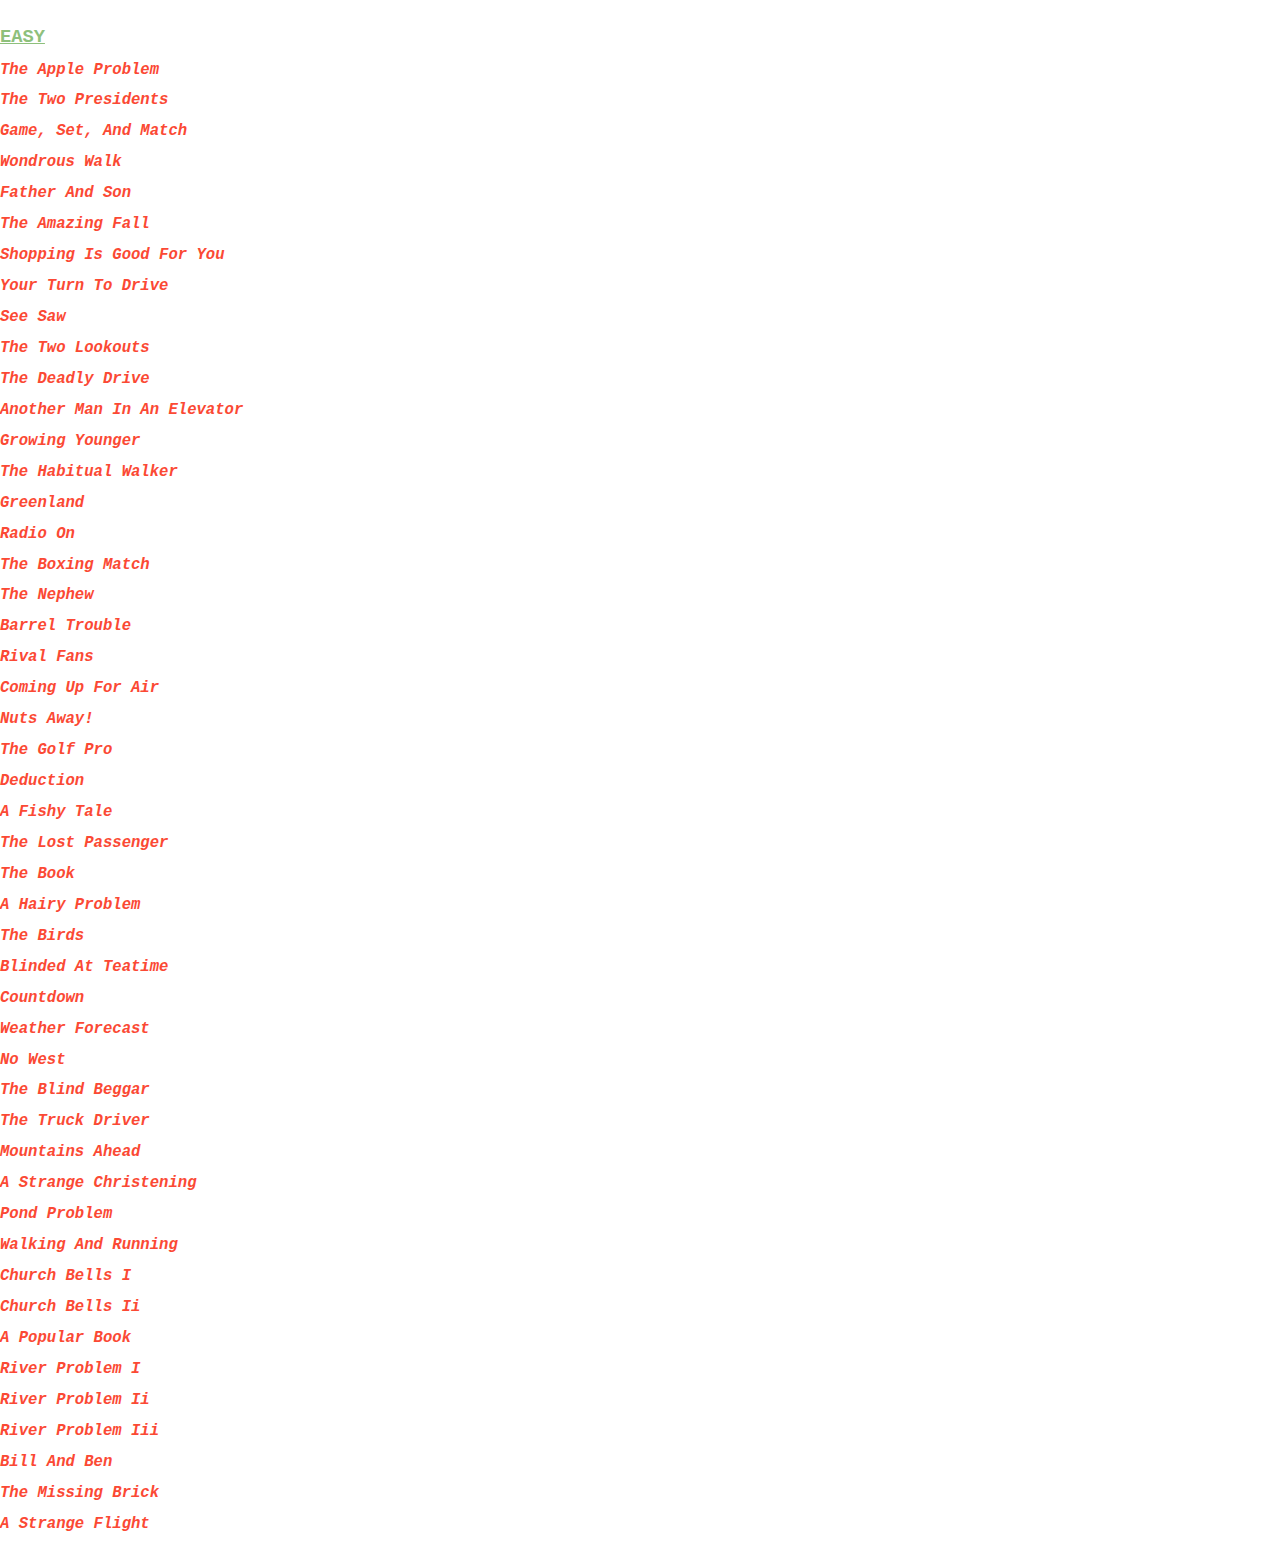
<file: yes_no/Easy.html>
<!DOCTYPE html>
<html>

<head>
	<meta charset="UTF-8">
	<link rel="stylesheet" href="/style.css" type="text/css">
</head>

<body>
	<section>
		<h1 id="home"><a href="/index.html">Easy</a></h1>
		<div id="puzzles"></div>
	</section>

	<script id='script' src="/scripts/puzzles.js" difficulty="Easy"></script>
</body>

</html>
</file>
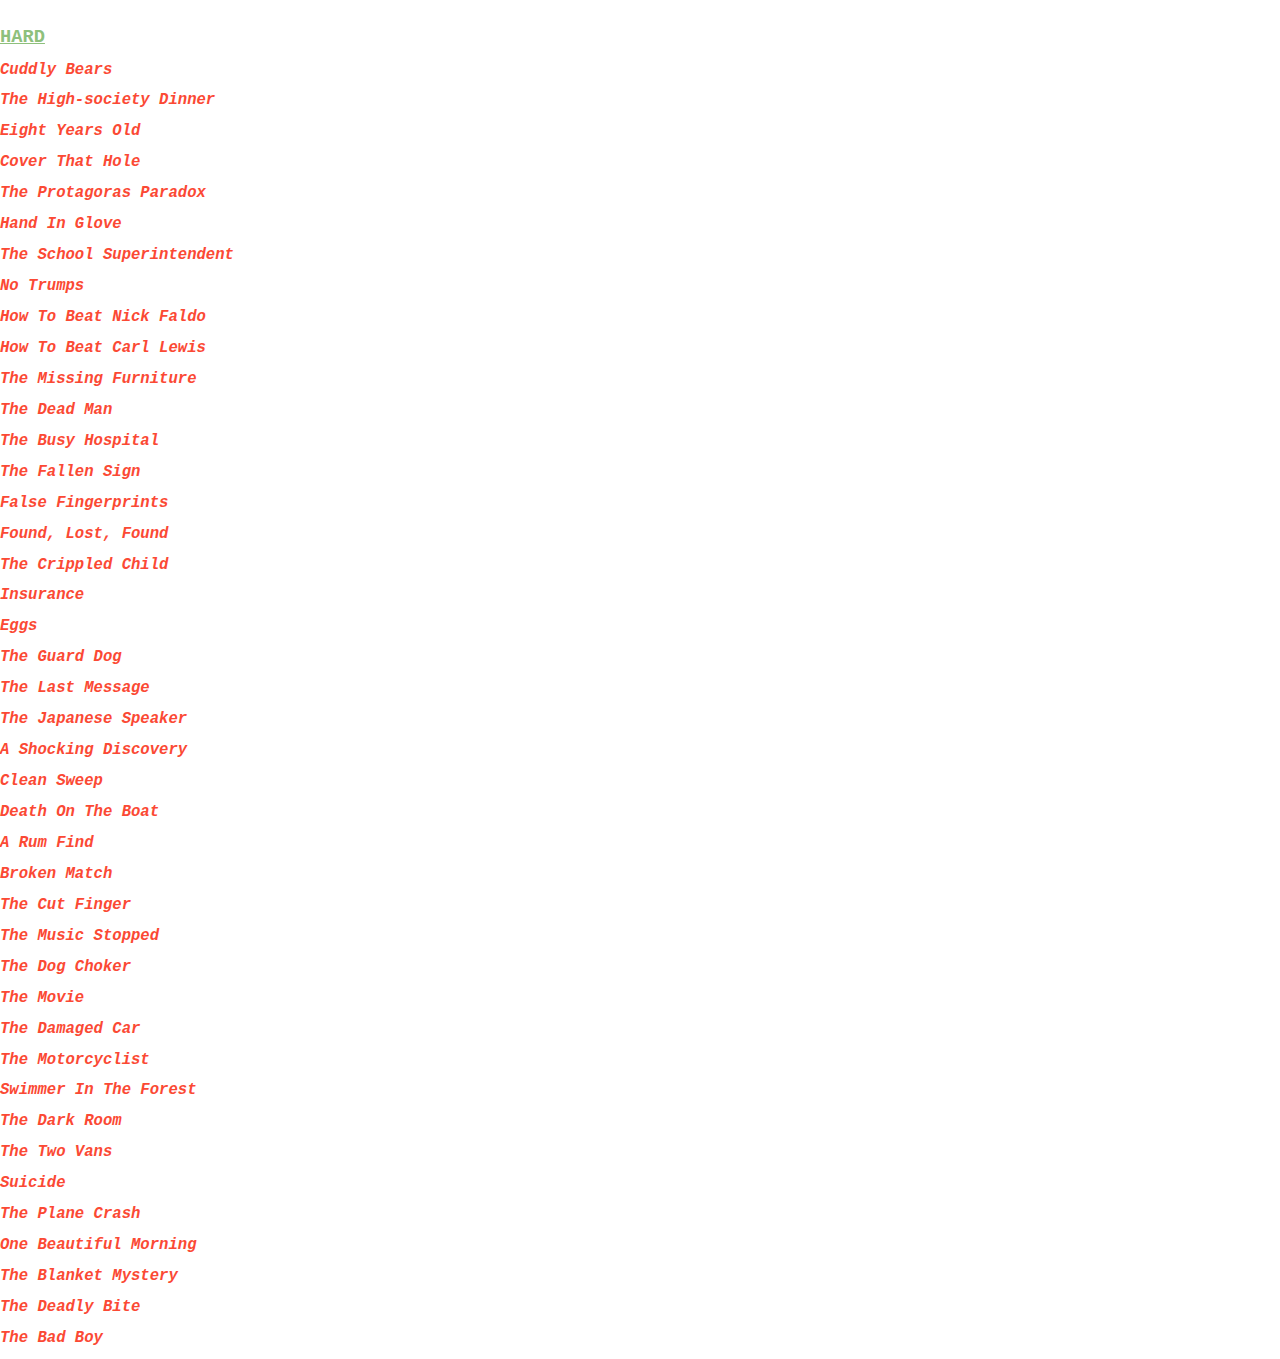
<file: yes_no/Hard.html>
<!DOCTYPE html>
<html>

<head>
	<meta charset="UTF-8">
	<link rel="stylesheet" href="/style.css" type="text/css">
</head>

<body>
	<section>
		<h1 id="home"><a href="/index.html">Hard</a></h1>
		<div id="puzzles"></div>
	</section>

	<script id='script' src="/scripts/puzzles.js" difficulty="Hard"></script>
</body>

</html>
</file>
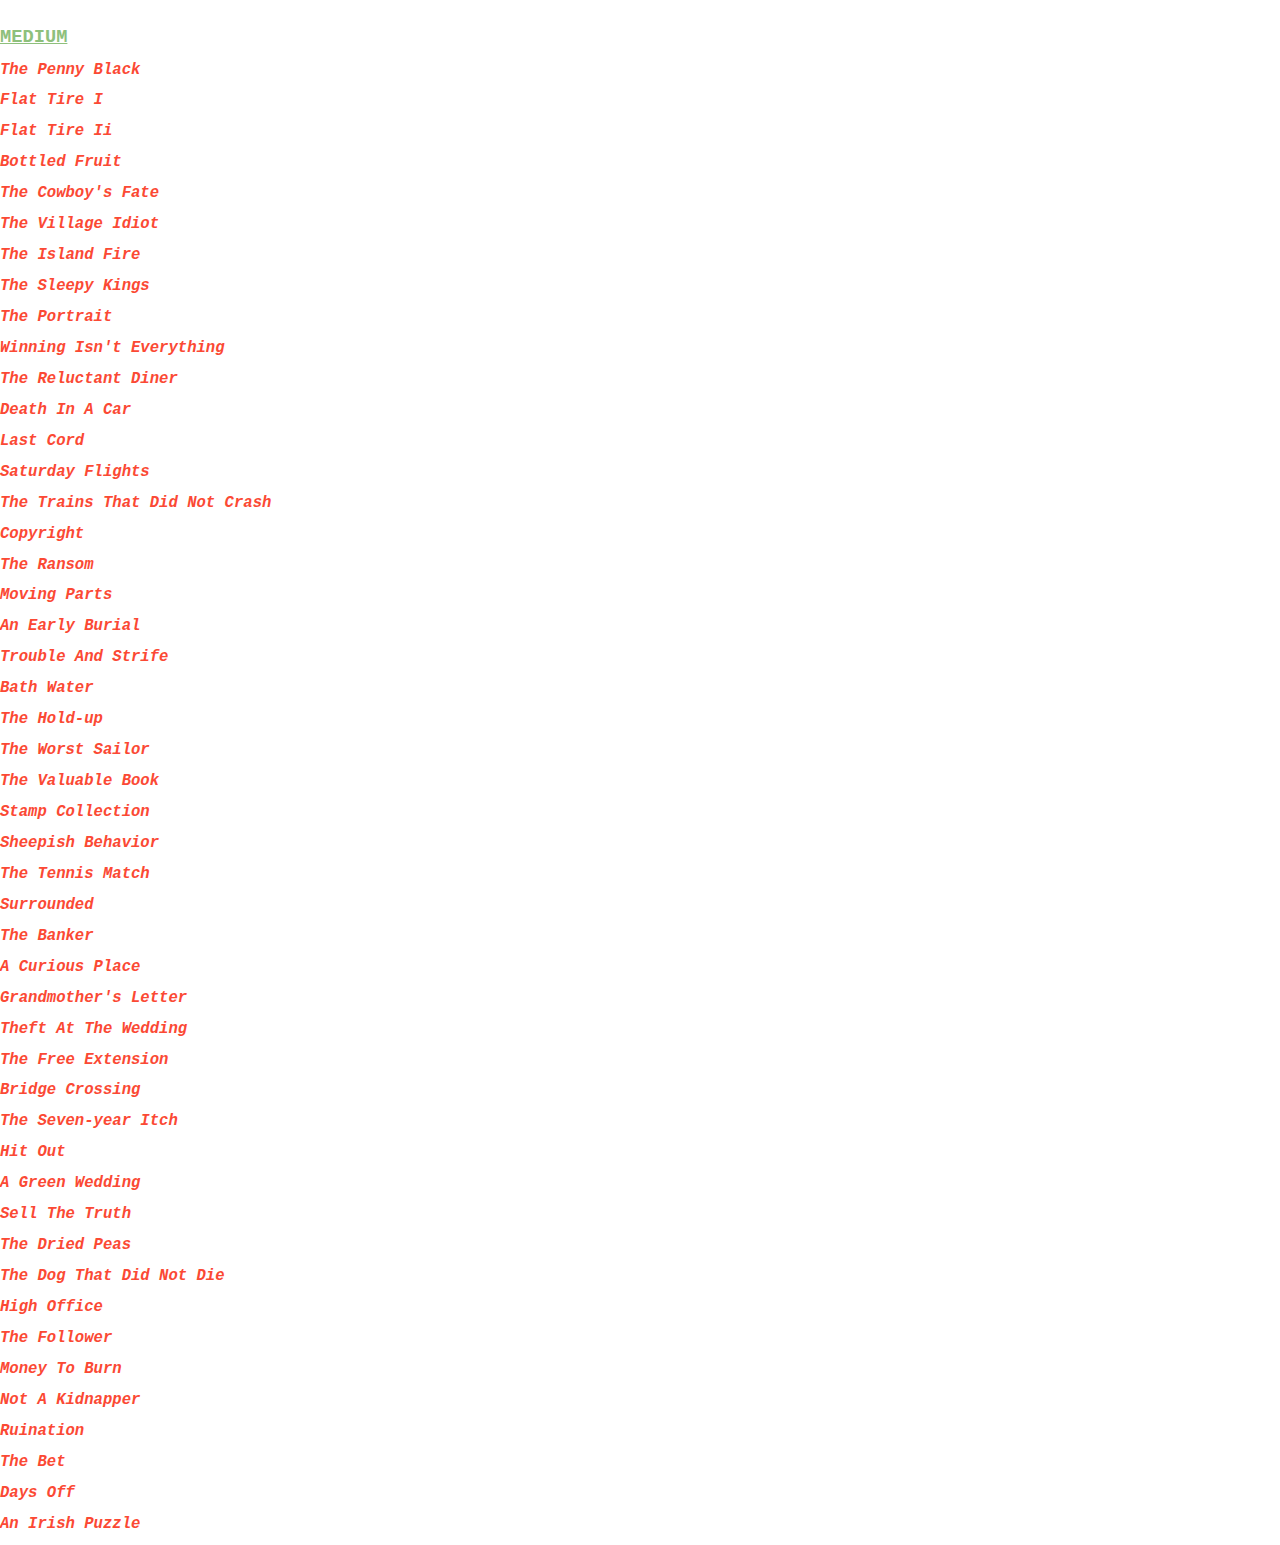
<file: yes_no/Moderate.html>
<!DOCTYPE html>
<html>

<head>
	<meta charset="UTF-8">
	<link rel="stylesheet" href="/style.css" type="text/css">
</head>

<body>
	<section>
		<h1 id="home"><a href="/index.html">Medium</a></h1>
		<div id="puzzles"></div>
	</section>

	<script id='script' src="/scripts/puzzles.js" difficulty="Moderate"></script>
</body>

</html>
</file>
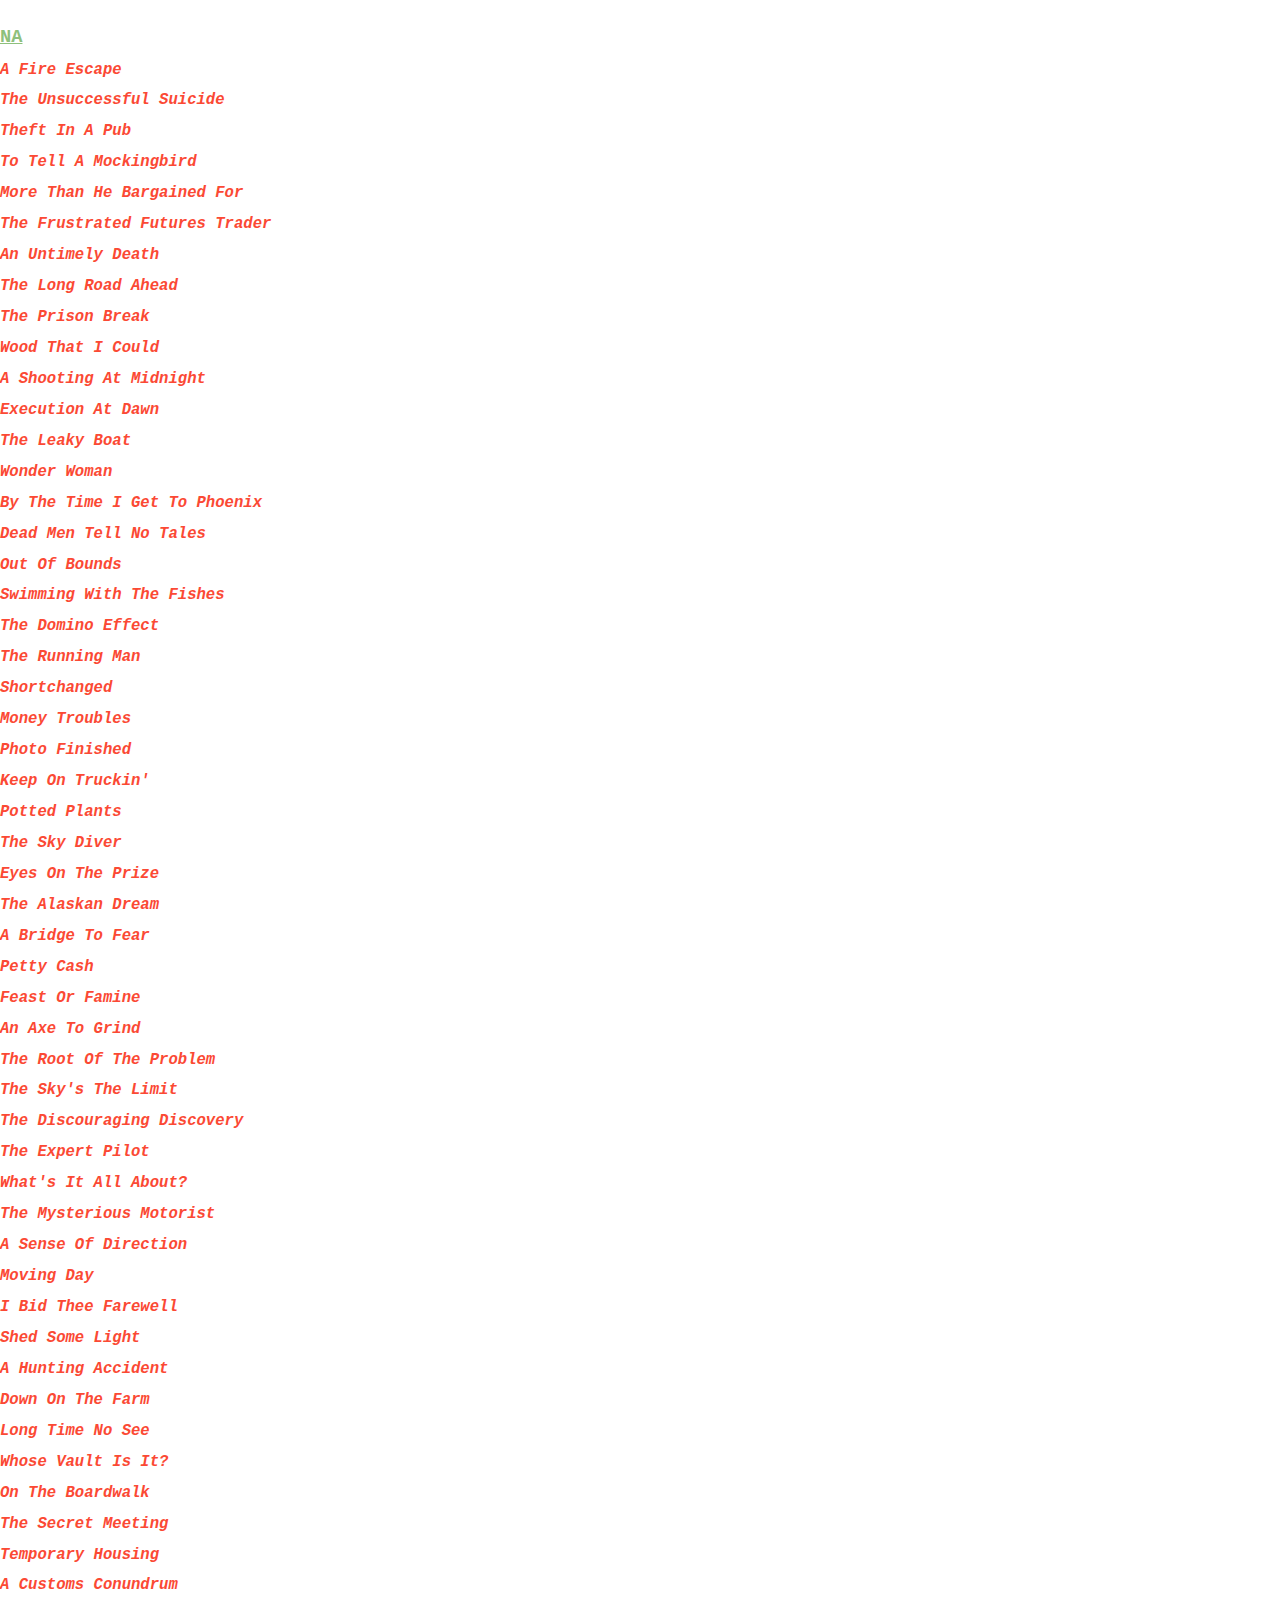
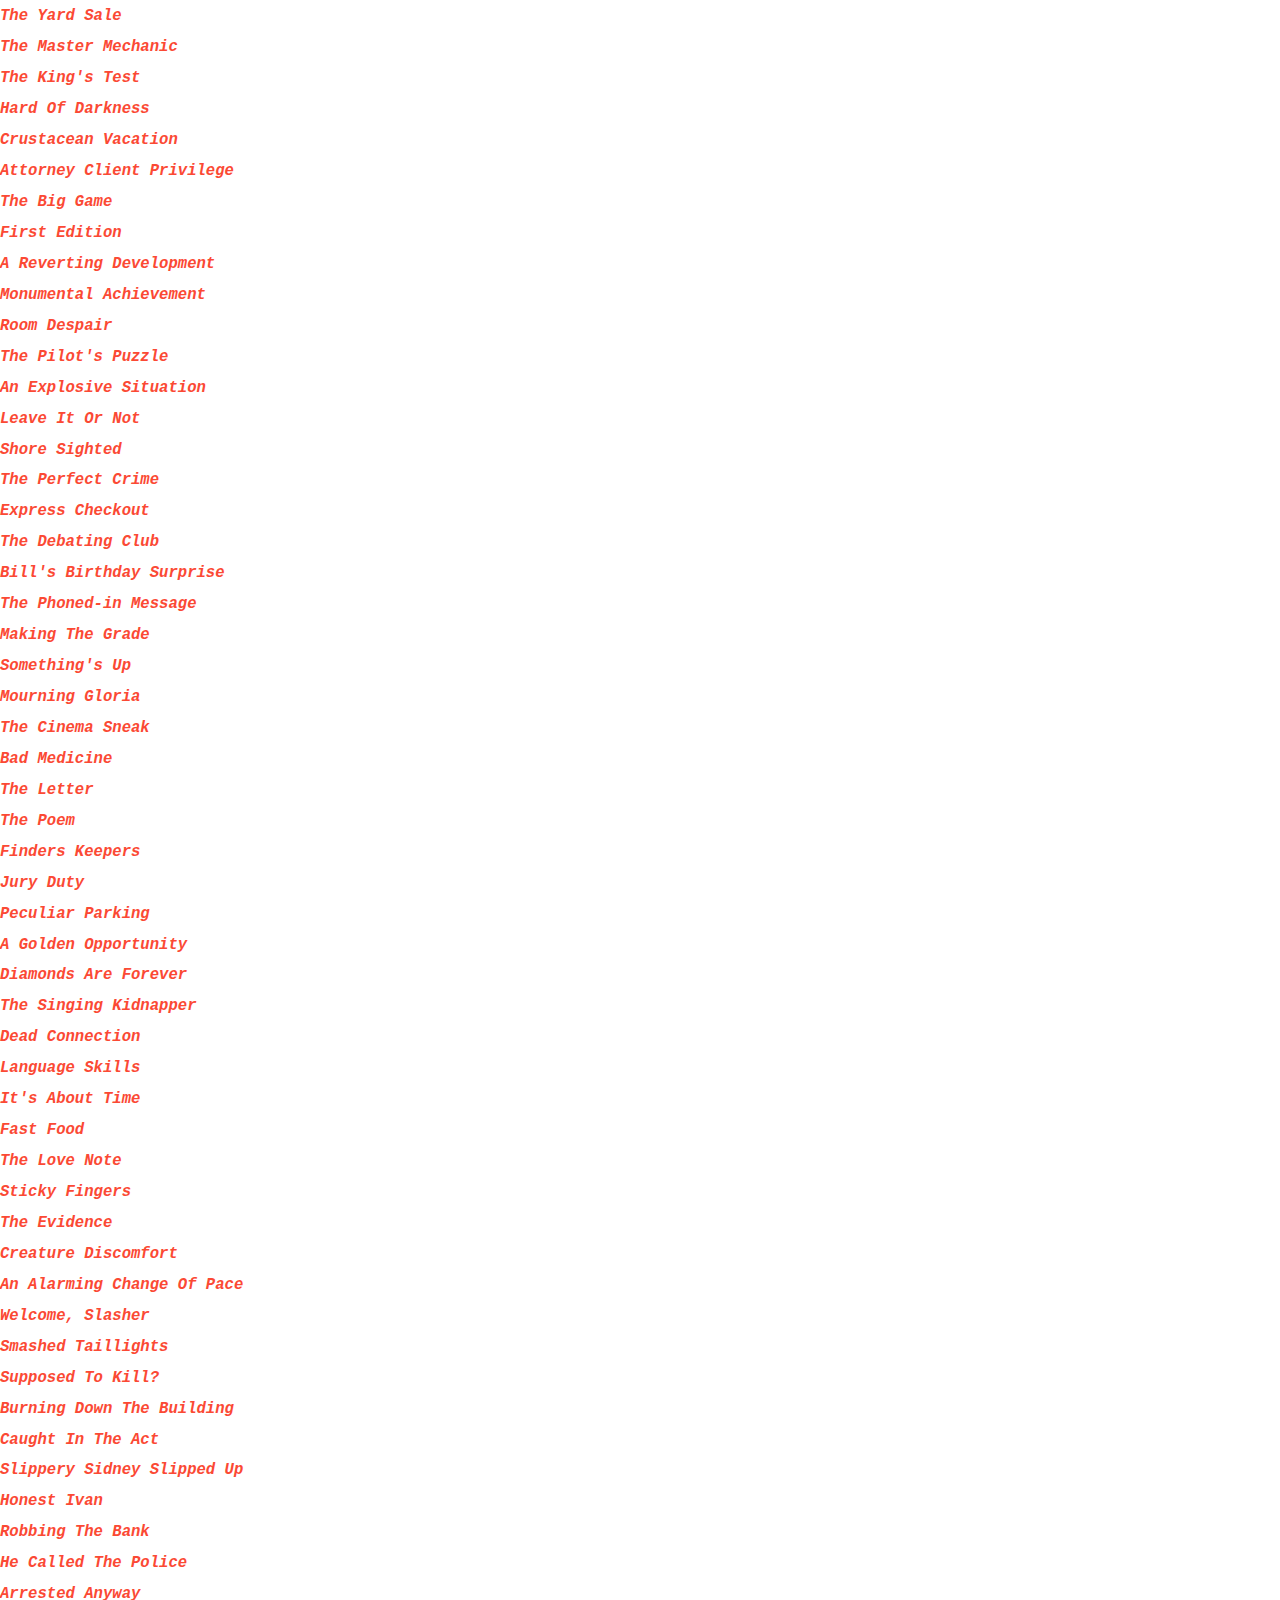
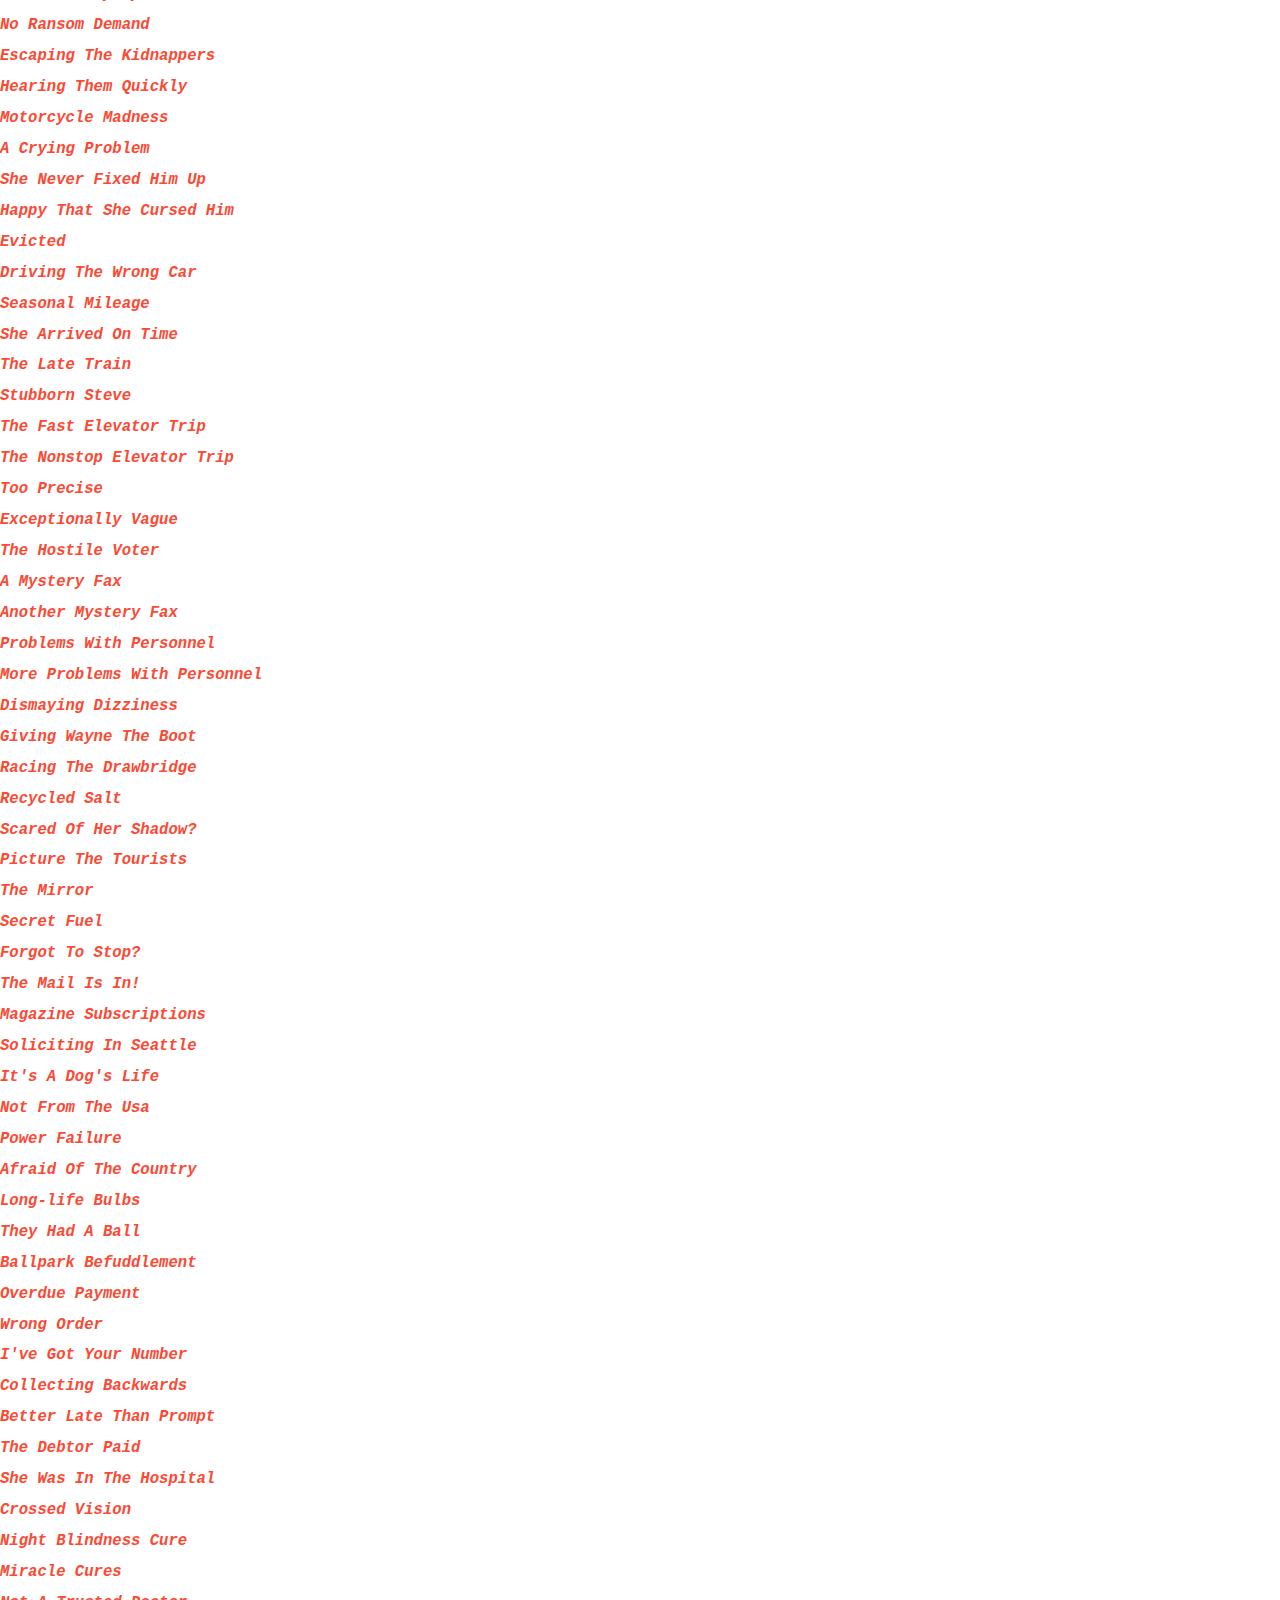
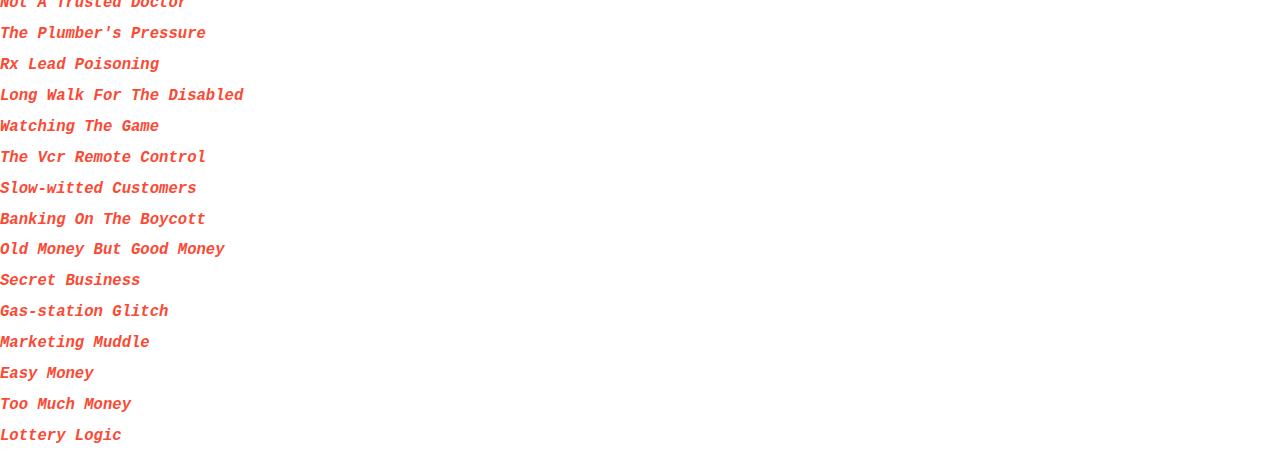
<file: yes_no/NA.html>
<!DOCTYPE html>
<html>

<head>
	<meta charset="UTF-8">
	<link rel="stylesheet" href="/style.css" type="text/css">
</head>

<body>
	<section>
		<h1 id="home"><a href="/index.html">NA</a></h1>
		<div id="puzzles"></div>
	</section>

	<script id='script' src="/scripts/puzzles.js" difficulty="NA"></script>
</body>

</html>
</file>
<file: style.css>
/* Gruvbox */
:root {
	--black:     #282828 !important;
	--red:       #cc241d !important;
	--green:     #98971a !important;
	--yellow:    #d79921 !important;
	--blue:      #458588 !important;
	--magenta:   #b16286 !important;
	--cyan:      #689d6a !important;
	--white:     #a89984 !important;
	--brblack:   #928374 !important;
	--brred:     #fb4934 !important;
	--brgreen:   #b8bb26 !important;
	--bryellow:  #fabd2f !important;
	--brblue:    #83a598 !important;
	--brmagenta: #d3869b !important;
	--brcyan:    #8ec07c !important;
	--brwhite:   #ebdbb2 !important;

	--fg:        #ebdbb2 !important;
	--bg:        #282828 !important;

	--brfg:      #928374 !important;
	--brbg:      #504945 !important;
}

body {
	width: 100%;
	margin: 0;
	font-family: monospace;
	font-size: 1.2em;
	float: none;
}

ul {
  list-style-type: none;
}

a {
	text-decoration: underline;
	white-space: nowrap;
}

a:link {
	color: var(--brcyan);
}

a:visited {
	color: var(--brcyan);
}

a:active {
	color: var(--brcyan);
}

a:hover {
	color: var(--brblue);
}

h1 {
	color: var(--bryellow);
	margin: 2% 0% 1% 0%;
	text-transform: uppercase;
	font-size: 1.2em;
}

h2 {
	color: var(--brred);
	font-style: italic;
	font-size: 1em;
}

h3,h4,h5,h6 {
	font-size: 1em;
}

img,video {
	width: 90%;
	max-width: 750px;
	margin-left: auto;
	margin-right: auto;
	display: block;
}

code {
    white-space:pre-line;
}

pre {
    white-space:normal;
}

.question {
	display: none;
	margin: 1% 1% 1% 1%;
	border: 1px solid var(--fg);
	padding: 1% 1% 1% 1%;
	text-align: justify;
	font-style: italic;
	font-size: 0.8em;
}

.question.show {
	display: block;
}

.answer {
	display: none;
	margin: 1% 1% 1% 1%;
	border: 1px solid var(--brred);
	padding: 1% 1% 1% 1%;
	text-align: justify;
	font-size: 0.8em;
	color: var(--brred);
}

.answer.show {
	display: block;
}

.odd {
	color: var(--bryellow);
}

.even {
	color: var(--brblue);
}
</file>
